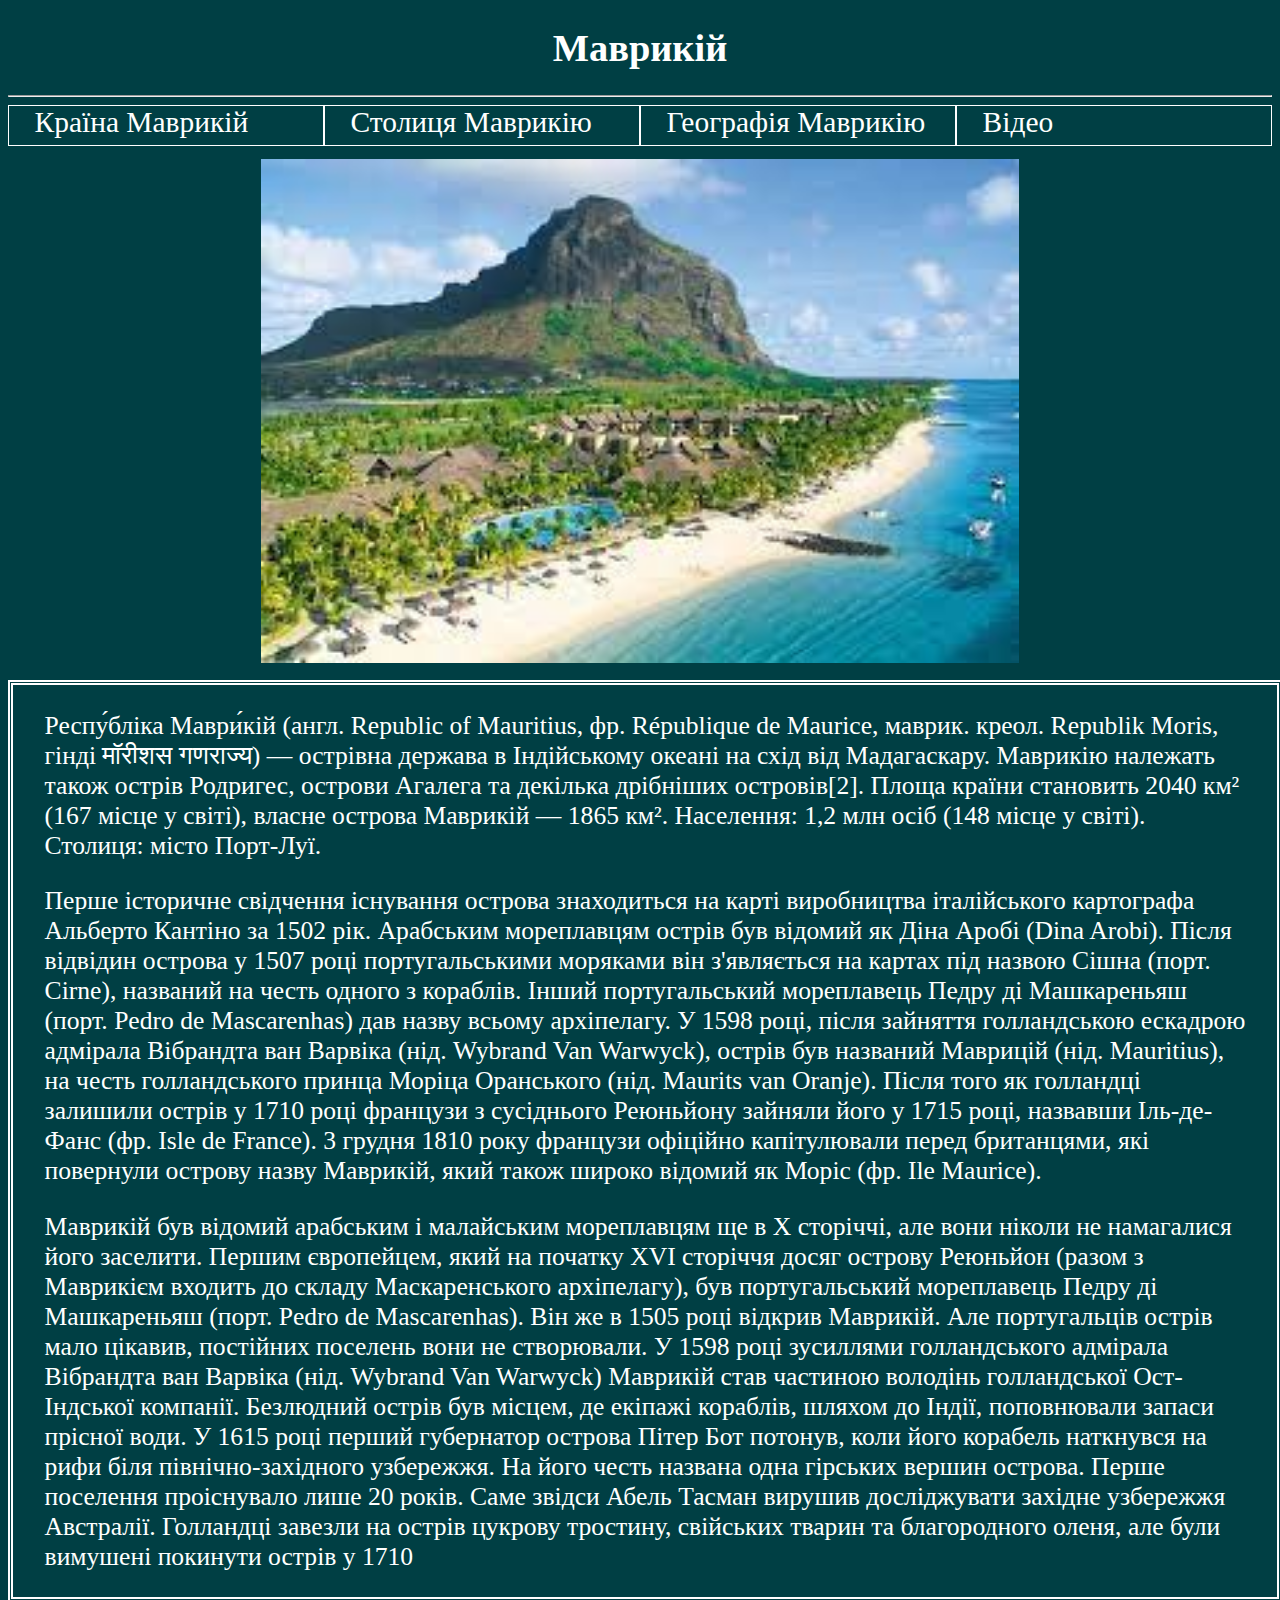
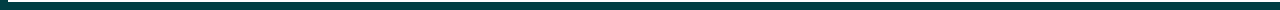
<file: index.html>
<!DOCTYPE html>
<html>
<head>
	<title></title>
	<link rel="stylesheet" type="text/css" href="style.css">
</head>
<body>
	<h1 class="top">Маврикій</h1>
	<hr>
	<div class="buttons">
		<a href="index.html">Країна Маврикій</a>
		<a href="cap.html">Столиця Маврикію</a>
		<a href="geo.html">Географія Маврикію</a>
		<a href="vid.html">Відео</a>
	</div>
	<img src="img.jpg">
	<div class="text">
		<p>Респу́бліка Маври́кій (англ. Republic of Mauritius, фр. République de Maurice, маврик. креол. Republik Moris, гінді मॉरीशस गणराज्य) — острівна держава в Індійському океані на схід від Мадагаскару. Маврикію належать також острів Родригес, острови Агалега та декілька дрібніших островів[2]. Площа країни становить 2040 км² (167 місце у світі), власне острова Маврикій — 1865 км². Населення: 1,2 млн осіб (148 місце у світі). Столиця: місто Порт-Луї.</p>
		<p>Перше історичне свідчення існування острова знаходиться на карті виробництва італійського картографа Альберто Кантіно за 1502 рік. Арабським мореплавцям острів був відомий як Діна Аробі (Dina Arobi). Після відвідин острова у 1507 році португальськими моряками він з'являється на картах під назвою Сішна (порт. Cirne), названий на честь одного з кораблів. Інший португальський мореплавець Педру ді Машкареньяш (порт. Pedro de Mascarenhas) дав назву всьому архіпелагу. У 1598 році, після зайняття голландською ескадрою адмірала Вібрандта ван Варвіка (нід. Wybrand Van Warwyck), острів був названий Маврицій (нід. Mauritius), на честь голландського принца Моріца Оранського (нід. Maurits van Oranje). Після того як голландці залишили острів у 1710 році французи з сусіднього Реюньйону зайняли його у 1715 році, назвавши Іль-де-Фанс (фр. Isle de France). 3 грудня 1810 року французи офіційно капітулювали перед британцями, які повернули острову назву Маврикій, який також широко відомий як Моріс (фр. Ile Maurice).</p>
		<p>Маврикій був відомий арабським і малайським мореплавцям ще в X сторіччі, але вони ніколи не намагалися його заселити. Першим європейцем, який на початку XVI сторіччя досяг острову Реюньйон (разом з Маврикієм входить до складу Маскаренського архіпелагу), був португальський мореплавець Педру ді Машкареньяш (порт. Pedro de Mascarenhas). Він же в 1505 році відкрив Маврикій. Але португальців острів мало цікавив, постійних поселень вони не створювали.

У 1598 році зусиллями голландського адмірала Вібрандта ван Варвіка (нід. Wybrand Van Warwyck) Маврикій став частиною володінь голландської Ост-Індської компанії. Безлюдний острів був місцем, де екіпажі кораблів, шляхом до Індії, поповнювали запаси прісної води. У 1615 році перший губернатор острова Пітер Бот потонув, коли його корабель наткнувся на рифи біля північно-західного узбережжя. На його честь названа одна гірських вершин острова. Перше поселення проіснувало лише 20 років. Саме звідси Абель Тасман вирушив досліджувати західне узбережжя Австралії. Голландці завезли на острів цукрову тростину, свійських тварин та благородного оленя, але були вимушені покинути острів у 1710 </p>
	</div>
</body>
</html>
</file>
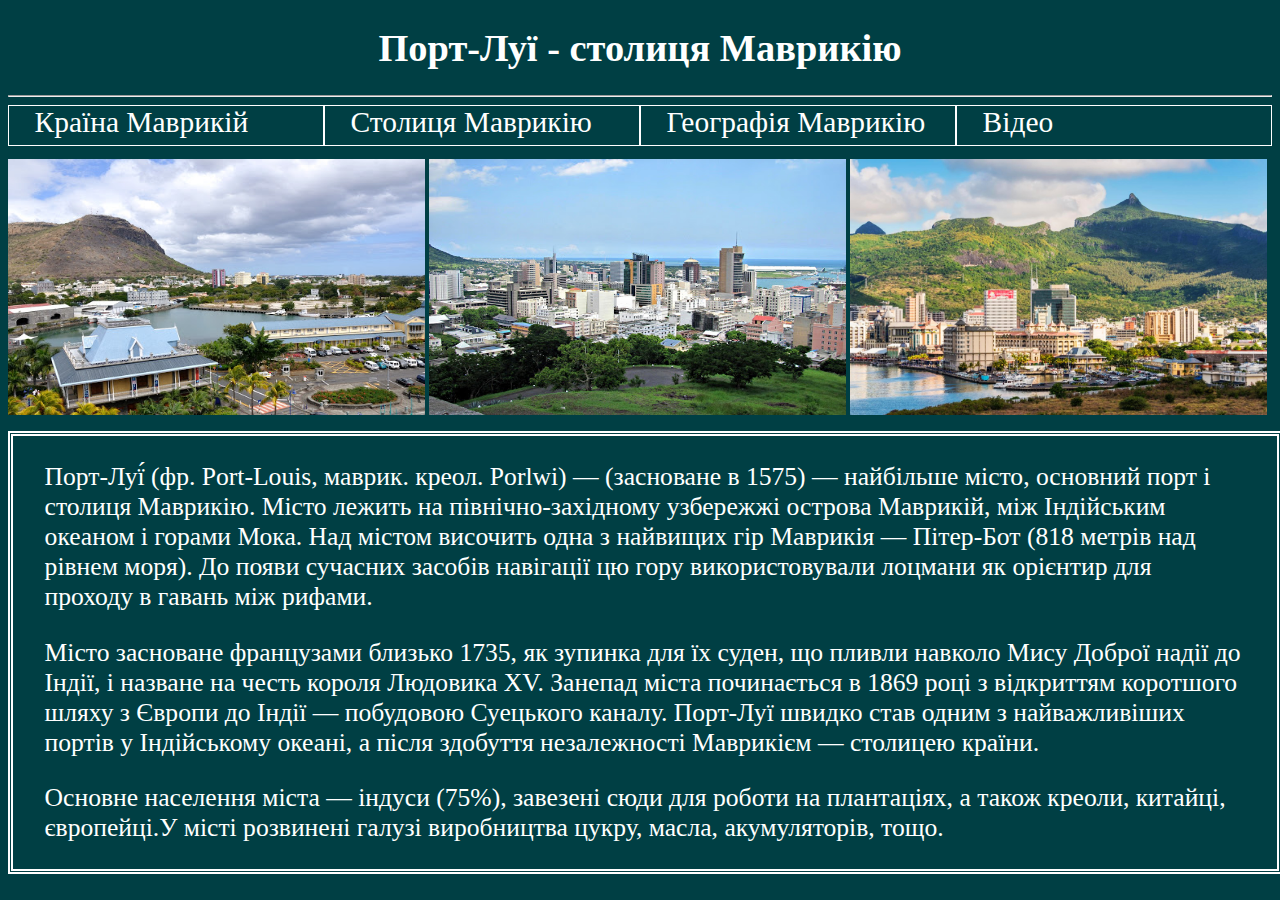
<file: cap.html>
<!DOCTYPE html>
<html>
<head>
	<title></title>
	<link rel="stylesheet" type="text/css" href="cap.css">
</head>
<body>
	<h1 class="top">Порт-Луї - столиця Маврикію</h1>
	<hr>
	<div class="buttons">
		<a href="index.html">Країна Маврикій</a>
		<a href="cap.html">Столиця Маврикію</a>
		<a href="geo.html">Географія Маврикію</a>
		<a href="vid.html">Відео</a>
	</div>

	<div class="imgs">
		<img src="img1.jpg">
		<img src="img2.jpg">
		<img src="img3.jpg">
	</div>

	<div class="text">
		<p>Порт-Луї́  (фр. Port-Louis, маврик. креол. Porlwi) — (засноване в 1575) — найбільше місто, основний порт і столиця Маврикію. Місто лежить на північно-західному узбережжі острова Маврикій, між Індійським океаном і горами Мока. Над містом височить одна з найвищих гір Маврикія — Пітер-Бот (818 метрів над рівнем моря). До появи сучасних засобів навігації цю гору використовували лоцмани як орієнтир для проходу в гавань між рифами. </p>
		<p>Місто засноване французами близько 1735, як зупинка для їх суден, що пливли навколо Мису Доброї надії до Індії, і назване на честь короля Людовика XV. Занепад міста починається в 1869 році з відкриттям коротшого шляху з Європи до Індії — побудовою Суецького каналу.

Порт-Луї швидко став одним з найважливіших портів у Індійському океані, а після здобуття незалежності Маврикієм — столицею країни.</p>
		<p>Основне населення міста — індуси (75%), завезені сюди для роботи на плантаціях, а також креоли, китайці, європейці.У місті розвинені галузі виробництва цукру, масла, акумуляторів, тощо. </p>
	</div>
</body>
</html>
</file>
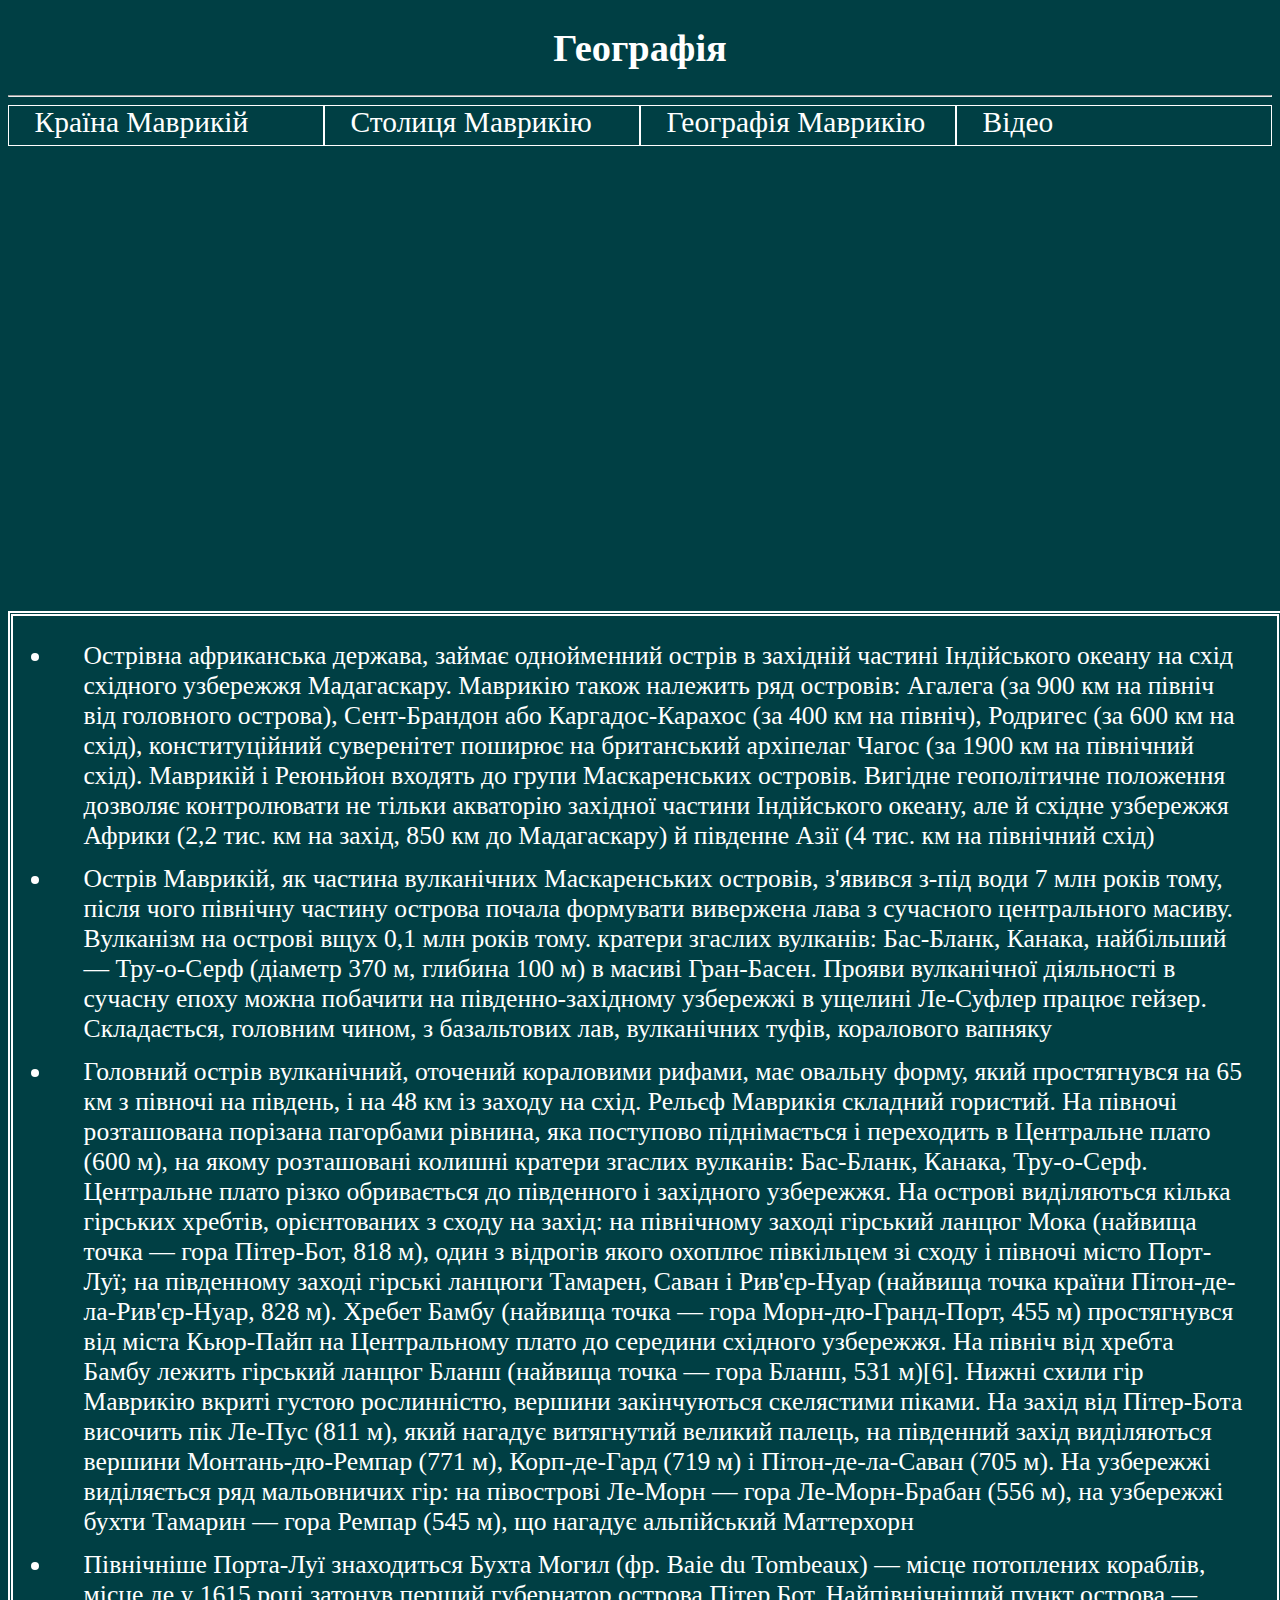
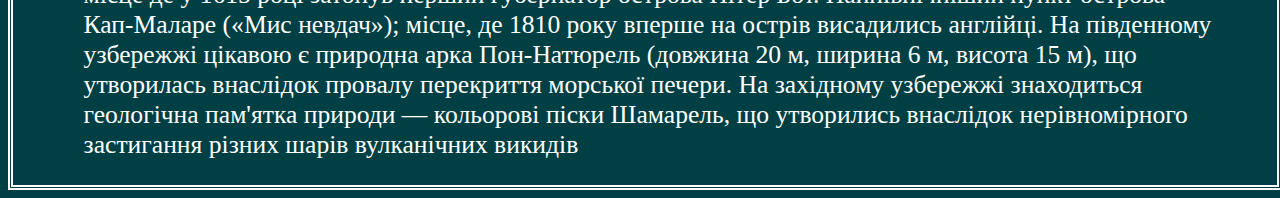
<file: geo.html>
<!DOCTYPE html>
<html>
<head>
	<title></title>
	<link rel="stylesheet" type="text/css" href="geo.css">
</head>
<body>
	<h1 class="top">Географія</h1>
	<hr>
	<div class="buttons">
		<a href="index.html">Країна Маврикій</a>
		<a href="cap.html">Столиця Маврикію</a>
		<a href="geo.html">Географія Маврикію</a>
		<a href="vid.html">Відео</a>
	</div>
	<iframe src="https://www.google.com/maps/embed?pb=!1m18!1m12!1m3!1d119849.8024731227!2d57.42673606100097!3d-20.162967198073837!2m3!1f0!2f0!3f0!3m2!1i1024!2i768!4f13.1!3m3!1m2!1s0x217c504941d601ef%3A0xfdc5186c91bdbb3d!2sPort%20Louis%2C%20Mauritius!5e0!3m2!1sen!2sua!4v1617751300325!5m2!1sen!2sua" width="600" height="450" style="border:0;" allowfullscreen="" loading="lazy"></iframe>
	<div class="list">
		<ul>
			<li>Острівна африканська держава, займає однойменний острів в західній частині Індійського океану на схід східного узбережжя Мадагаскару. Маврикію також належить ряд островів: Агалега (за 900 км на північ від головного острова), Сент-Брандон або Каргадос-Карахос (за 400 км на північ), Родригес (за 600 км на схід), конституційний суверенітет поширює на британський архіпелаг Чагос (за 1900 км на північний схід). Маврикій і Реюньйон входять до групи Маскаренських островів. Вигідне геополітичне положення дозволяє контролювати не тільки акваторію західної частини Індійського океану, але й східне узбережжя Африки (2,2 тис. км на захід, 850 км до Мадагаскару) й південне Азії (4 тис. км на північний схід)</li>
			<li>Острів Маврикій, як частина вулканічних Маскаренських островів, з'явився з-під води 7 млн років тому, після чого північну частину острова почала формувати вивержена лава з сучасного центрального масиву. Вулканізм на острові вщух 0,1 млн років тому. кратери згаслих вулканів: Бас-Бланк, Канака, найбільший — Тру-о-Серф (діаметр 370 м, глибина 100 м) в масиві Гран-Басен. Прояви вулканічної діяльності в сучасну епоху можна побачити на південно-західному узбережжі в ущелині Ле-Суфлер працює гейзер. Складається, головним чином, з базальтових лав, вулканічних туфів, коралового вапняку</li>
			<li>Головний острів вулканічний, оточений кораловими рифами, має овальну форму, який простягнувся на 65 км з півночі на південь, і на 48 км із заходу на схід. Рельєф Маврикія складний гористий. На півночі розташована порізана пагорбами рівнина, яка поступово піднімається і переходить в Центральне плато (600 м), на якому розташовані колишні кратери згаслих вулканів: Бас-Бланк, Канака, Тру-о-Серф. Центральне плато різко обривається до південного і західного узбережжя. На острові виділяються кілька гірських хребтів, орієнтованих з сходу на захід: на північному заході гірський ланцюг Мока (найвища точка — гора Пітер-Бот, 818 м), один з відрогів якого охоплює півкільцем зі сходу і півночі місто Порт-Луї; на південному заході гірські ланцюги Тамарен, Саван і Рив'єр-Нуар (найвища точка країни Пітон-де-ла-Рив'єр-Нуар, 828 м). Хребет Бамбу (найвища точка — гора Морн-дю-Гранд-Порт, 455 м) простягнувся від міста Кьюр-Пайп на Центральному плато до середини східного узбережжя. На північ від хребта Бамбу лежить гірський ланцюг Бланш (найвища точка — гора Бланш, 531 м)[6]. Нижні схили гір Маврикію вкриті густою рослинністю, вершини закінчуються скелястими піками. На захід від Пітер-Бота височить пік Ле-Пус (811 м), який нагадує витягнутий великий палець, на південний захід виділяються вершини Монтань-дю-Ремпар (771 м), Корп-де-Гард (719 м) і Пітон-де-ла-Саван (705 м). На узбережжі виділяється ряд мальовничих гір: на півострові Ле-Морн — гора Ле-Морн-Брабан (556 м), на узбережжі бухти Тамарин — гора Ремпар (545 м), що нагадує альпійський Маттерхорн</li>
			<li>Північніше Порта-Луї знаходиться Бухта Могил (фр. Baie du Tombeaux) — місце потоплених кораблів, місце де у 1615 році затонув перший губернатор острова Пітер Бот. Найпівнічніший пункт острова — Кап-Маларе («Мис невдач»); місце, де 1810 року вперше на острів висадились англійці. На південному узбережжі цікавою є природна арка Пон-Натюрель (довжина 20 м, ширина 6 м, висота 15 м), що утворилась внаслідок провалу перекриття морської печери. На західному узбережжі знаходиться геологічна пам'ятка природи — кольорові піски Шамарель, що утворились внаслідок нерівномірного застигання різних шарів вулканічних викидів</li>
		</ul>
	</div>
</body>
</html>
</file>
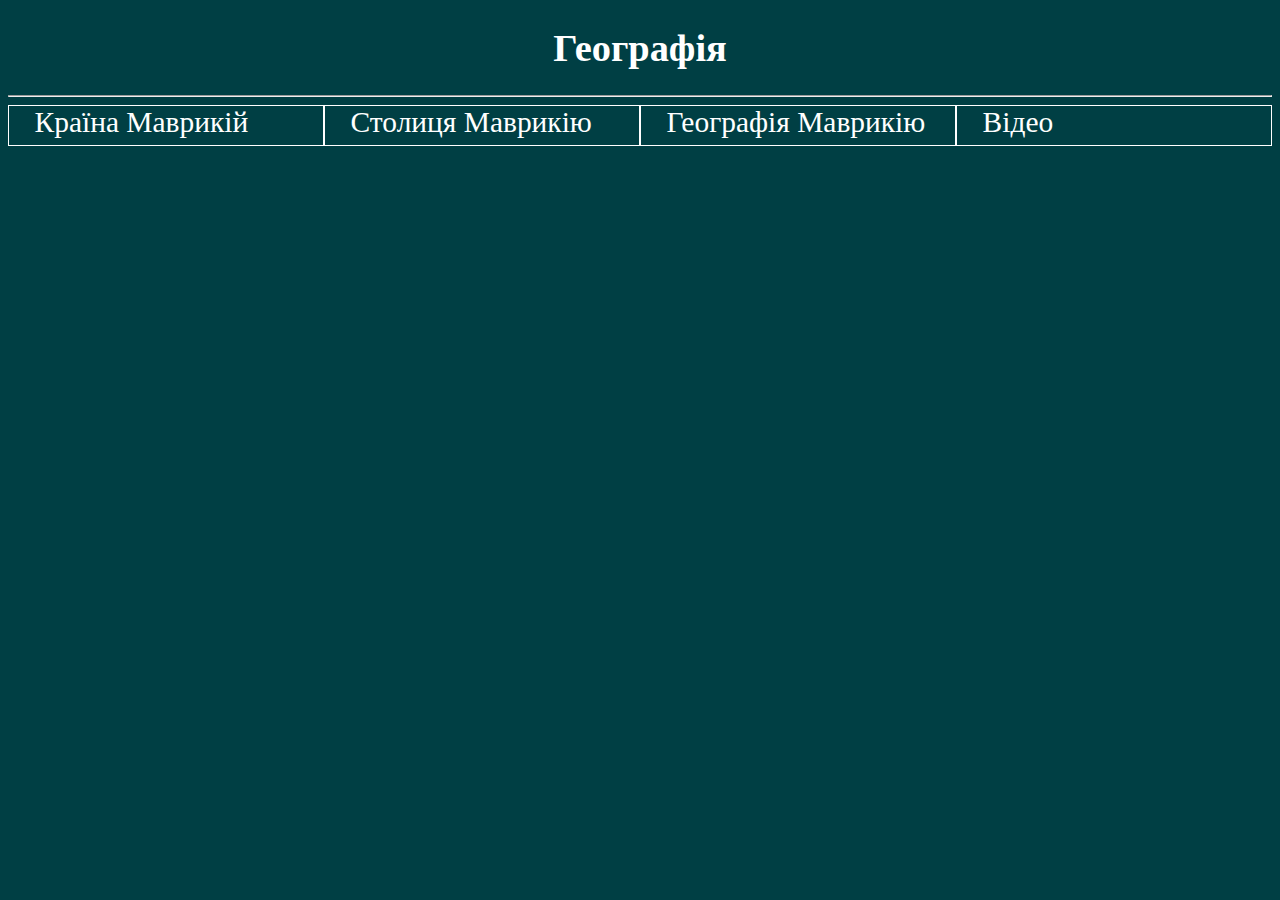
<file: vid.html>
<!DOCTYPE html>
<html>
<head>
	<title></title>
	<link rel="stylesheet" type="text/css" href="vid.css">
</head>
<body>
	<h1 class="top">Географія</h1>
	<hr>
	<div class="buttons">
		<a href="index.html">Країна Маврикій</a>
		<a href="cap.html">Столиця Маврикію</a>
		<a href="geo.html">Географія Маврикію</a>
		<a href="vid.html">Відео</a>
	</div>

	<iframe width="560" height="315" src="https://www.youtube.com/embed/64WFxq__3WQ" title="YouTube video player" frameborder="0" allow="accelerometer; autoplay; clipboard-write; encrypted-media; gyroscope; picture-in-picture" allowfullscreen></iframe>
	
</body>
</html>
</file>
<file: style.css>
body
{
	background-color: #003f44;
}
.top
{
	font-size: 3vw;
	text-align: center;
	color: white;
}
.buttons
{
	display: flex;
	flex-direction: row;
	width: 100%;
}
.buttons a
{
	width: 25%;
	height: 3vw;
	border-width: 1px;
	border-style: solid;
	border-color: white;
	font-size: 2.3vw;
	display: flex;
	text-decoration: none;
	color: white;
	padding-left: 2vw;
}
.buttons a:hover
{
	color: #003f44;
	background-color: white;
}
img
{
	width: 60%;
	margin-left: 20%;
	margin-top: 1vw;
}
.text
{
	margin-top: 1vw;
	width: 100%;
	color: white;
	font-size: 2vw;
	border-width: 5px;
	border-style: double;
	border-color: white;
}
.text p
{
	width: 95%;
	padding-left: 2.5%;
}
</file>
<file: cap.css>
body
{
	background-color: #003f44;
}
.top
{
	font-size: 3vw;
	text-align: center;
	color: white;
}
.buttons
{
	display: flex;
	flex-direction: row;
	width: 100%;
}
.buttons a
{
	width: 25%;
	height: 3vw;
	border-width: 1px;
	border-style: solid;
	border-color: white;
	font-size: 2.3vw;
	display: flex;
	text-decoration: none;
	color: white;
	padding-left: 2vw;
}
.buttons a:hover
{
	color: #003f44;
	background-color: white;
}
.imgs
{
	width: 100%;
}
.imgs img
{
	margin-top: 1vw;
	height: 20vw;
	width: 33%;
}
.text
{
	margin-top: 1vw;
	width: 100%;
	color: white;
	font-size: 2vw;
	border-width: 5px;
	border-style: double;
	border-color: white;
}
.text p
{
	width: 95%;
	padding-left: 2.5%;
}
</file>
<file: geo.css>
body
{
	background-color: #003f44;
}
.top
{
	font-size: 3vw;
	text-align: center;
	color: white;
}
.buttons
{
	display: flex;
	flex-direction: row;
	width: 100%;
}
.buttons a
{
	width: 25%;
	height: 3vw;
	border-width: 1px;
	border-style: solid;
	border-color: white;
	font-size: 2.3vw;
	display: flex;
	text-decoration: none;
	color: white;
	padding-left: 2vw;
}
.buttons a:hover
{
	color: #003f44;
	background-color: white;
}
iframe
{
	width: 90%;
	margin-left: 5%;
	height: 35vw;
	margin-top: 1vw;
}
.list
{
	width: 100%;
	color: white;
	font-size: 2vw;
	border-width: 5px;
	border-style: double;
	border-color: white;
}
.list li
{
	width: 95%;
	padding-left: 2.5%;
	margin-top: 1vw;
}
</file>
<file: vid.css>
body
{
	background-color: #003f44;
}
.top
{
	font-size: 3vw;
	text-align: center;
	color: white;
}
.buttons
{
	display: flex;
	flex-direction: row;
	width: 100%;
}
.buttons a
{
	width: 25%;
	height: 3vw;
	border-width: 1px;
	border-style: solid;
	border-color: white;
	font-size: 2.3vw;
	display: flex;
	text-decoration: none;
	color: white;
	padding-left: 2vw;
}
.buttons a:hover
{
	color: #003f44;
	background-color: white;
}
iframe
{
	width: 90%;
	margin-left: 5%;
	height: 35vw;
	margin-top: 1vw;
}
</file>
